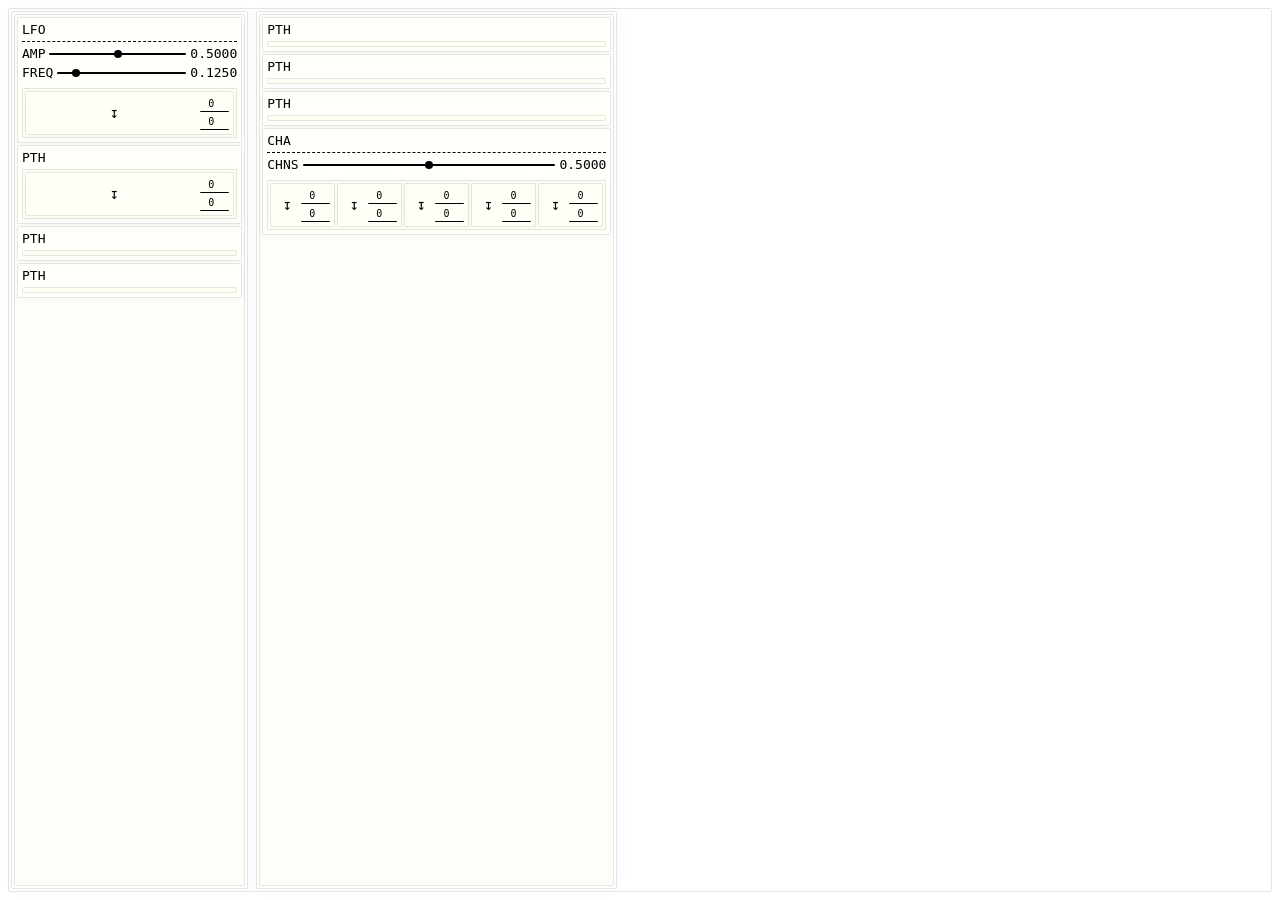
<file: index.html>
<!DOCTYPE html>
<html lang="en">
    <head>
        <meta charset="UTF-8" />
        <meta name="viewport" content="width=device-width, initial-scale=1.0" />
        <title>intercom</title>
        <link rel="stylesheet" href="style/main.css" />
        <script src="app.js" type="module"></script>
    </head>
    <body></body>
    <!-- &RightArrow; -->
</html>
</file>
<file: style/main.css>
@import "./props.css";
@import "./reset.css";
@import "./base.css";
@import "./elements/index.css";
@import "./range.css";
@import "menu/index.css";
</file>
